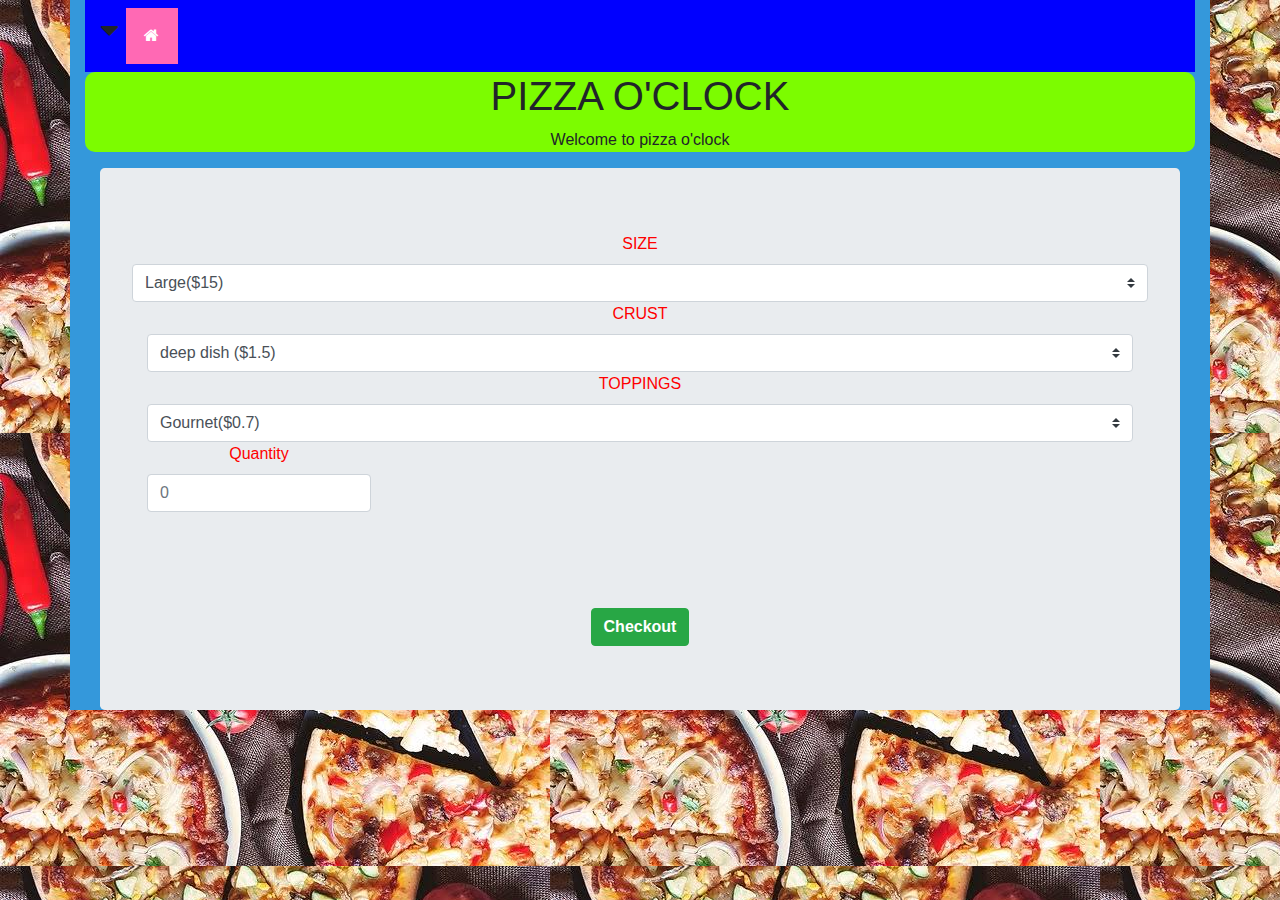
<file: index.html>
<!DOCTYPE html>
<html lang="en">
<head>
  <meta charset="UTF-8">
  <meta name="viewport" content="width=device-width, initial-scale=1.0">
  <meta http-equiv="X-UA-Compatible" content="ie=edge">
  <title>Document</title>

  <Script src="js/js.js"></Script>
  <script src="js/jquery-3.4.1.js"></script>
  <link rel="stylesheet" href="css/bootstrap.css">
  <link rel="stylesheet" href="css/sty.css">

  <link href="https://stackpath.bootstrapcdn.com/font-awesome/4.7.0/css/font-awesome.min.css" rel="stylesheet" 
  integrity="sha384-wvfXpqpZZVQGK6TAh5PVlGOfQNHSoD2xbE+QkPxCAFlNEevoEH3Sl0sibVcOQVnN" crossorigin="anonymous">


  <link rel="stylesheet" 
  href="https://cdnj.cloudflare.com/ajax
  /libsfont-awesome/4.7.0/css/font-awesome.min.css">

</head>
<body background="img/im1.jpeg">
  <!-- <div class="img">
  <img src="./img/im1.jpeg" alt="">
  </div> -->
    <!-- <div class="container-fluid">
        <div id="order">
          <button type="submit" form="form1" value="Submit" id="cart">CART&nbsp; &nbsp; <i class="fa fa-shopping-cart" aria-hidden="true"></i></button> 
              <a href="index.html"><button type="submit" form="form1" value="Submit" id="btn2"> <i class="fa fa-home" aria-hidden="true"></i>&nbsp; HOME </button></a>
              <h1>BEST PIZZA AT PIZZA O'CLOCK</h1>
           </div>
           <h3>PLACE ORDER!</h3>
           <div class="row" id="pizz">  
              <div class="col-md-4"  >
                  <h4>CRUSTS</h4>
                  <img src="https://bit.ly/2CyF9hb" height="250px" width="250px">
                  <button type="submit" form="form1" value="Submit">ADD TO CART&nbsp; &nbsp; <i class="fa fa-shopping-bag" aria-hidden="true"></i>&nbsp; &nbsp;                     
                  </button>
              </div>
              <div class="col-md-4">
                  <h4>TOPPINGS</h4>
                  <img src="https://bit.ly/32wmEVa" height="250px" width="250px">
                  <button type="submit" form="form1" value="Submit" id="ok">ADD TO CART&nbsp; &nbsp; <i class="fa fa-shopping-bag" aria-hidden="true"></i>&nbsp; &nbsp;</button>
              </div>
              <div class="col-md-4">
                <h4>SPECIAL OFFER PACKAGE</h4>
                <img src="https://bit.ly/2WTu8QT" height="250px" width="250px">
                  <button type="submit" form="form1" value="Submit" >ADD TO CART&nbsp; &nbsp; <i class="fa fa-shopping-bag" aria-hidden="true"></i>&nbsp; &nbsp;</button>
                  </div>
              </div> -->

  <div class="container">
    <div class="navbar" id="navbar">
      <div class="dropdown">
        <i class="fa fa-caret-down"></i>
          <button id="dropbtn1" class="dropbtn">
            <i class="fa fa-fw fa-home"></i> </button>
            <div class="dropdown-content">
              <a href="#"><i class="fa fa-fw fa-home"></i>Home</a>
              <a href="#"><i class="fa fa-fw fa-search"></i>Products</a>
              <a href="#"><i class="fa fa-fw fa-search"></i> Who We Serve</a>
              <a href="#"><i class="fa fa-fw fa-user"></i>About Us</a>
              <a href="#"><i class="fa fa-fw fa-envelope"></i>Contact Us</a>
            </div>
      </div>
    </div>
        
    
   <div class="sec1">
      <!--<img src="./img/Srr.png"> -->
      <h1>PIZZA O'CLOCK</h1>
      <P>Welcome to pizza o'clock</P>
    </div>

    <div class="container">
      <div class="jumbotron">
        <div id="form">
          <form> 
          <!-- <h1>PIZZA SIZE</h1> 
          <div class="row">
          <div class="col-md-3 col-sm-12 col-lg">
            <input list=""> -->
            <!-- <datalist id="typ"> -->
              <label for="size" style="color:red">SIZE</label>
              <select class="browser-default custom-select" id="size">
                <!-- <option value="">Choose Size:</option> -->
                <option value="1500"> Large($15)</option>
                <option value="1000">Medium($10) </option>
                <option value="500"> Small($5)</option>
              </select><br>
            <!-- <input type="submit"> -->
            <!-- </datalist> -->
          <div class="col-md-6 col-sm-12 col-lg">
            <label for="Crust " style="color:red">CRUST</label>
              <!-- <input placeholder="add crust" list="opts"/> -->
              <!-- <datalist id="crst"> -->
              <select class="browser-default custom-select" id="crust" placeholder="add crust">              
                <!-- <option value=""></option> -->
                <option value="150">deep dish ($1.5)</option>
                <option value="150">New York ($1.5)</option>
                <option value="100"> Neopolitan ($1)</option>
                <option value="100">Sicilian ($1)</option>
                <option value="50"> Focaccia ($0.5)</option>
              </select>
              <!-- <input type="submit"> -->
              <!-- </datalist> -->
              <!-- <input type="submit"> -->
          </div>
          <div class="col-md-6 col-sm-12 col-lg">
            <label for="toppings" name="toppings" style="color: red;">TOPPINGS</label>
              <!-- <input list=""> -->
              <!-- <datalist id="toppn"> -->
              <select class="browser-default custom-select" id="toppings">
                <!-- <option value=""></option> -->
                <option value="70">Gournet($0.7)</option>
                <option value="70">balsamic ($0.7)</option>
                <option value="70">spinach ($0.7)</option>
                <option value="70">goatcheese ($0.7) </option>
                <option value="70">mushroom ($0.7)</option>
                <option value="70">cheese ($0.7)</option>
              </select> 
                  <!-- <input type="submit"> -->
                  <!-- </datalist> -->
          </div>
          <div class="col-md-3">
            <label for="quantity" style="color: red;">Quantity</label>
              <input class="form-control" type="text" name="pizza" id="quantity" placeholder="0"
                max="" min="0">
          </div><br><br><br><br>
          <button class="btn btn-success mx-auto d-block submit" type="submit" id="submit2"
            onclick="getTotalAmount();"><strong>Checkout</strong></button>
          </form>
        </div>
      </div>
    </div>
  </div>
  
<!-- </div>


</div> -->
<!-- </div> -->
<script src="js/js.js"></script>
<script src="js/jquery-3.4.1.js"></script>
</body>
</html>
  
</body>
</html>
</file>
<file: css/sty.css>
/* navbar class */
#navbar{
  width: 100%;
  content: 400px;
  overflow: hidden;
  background-color: blue;
  font-family: 'Times New Roman', Times, serif;
  font-size:30px ;
  
}
.sec1{
  border-radius: 10px;
  background-color: lawngreen;
  /* background-image:url(../img/Srr.png) ;
  height: 100px;
  width: 700px;
  border-radius: 10%;
  background-repeat:no-repeat ; */
}
  /* 
body{
  background-image: url(../img/im1.jpeg);
  background-repeat:no-repeat;
  height: 600px;
  width: 100%;
  position: cover;
} */
.container{ 
  text-align: center;
  background-color: #3498DB;
}

/* dropbtn */

.dropbtn {
  background-color: hotpink ;
  color: white;
  padding: 16px;
  font-size: 16px;
  border: none;
  cursor: pointer;
}

.dropbtn:hover, .dropbtn:focus {
  background-color: #2980B9;
}

.dropdown {
  position: relative;
  display: inline-block;
}

.dropdown-content {
  display: none;
  position: absolute;
  background-color: #f1f1f1;
  min-width: 160px;
  overflow: auto;
  box-shadow: 0px 8px 16px 0px rgba(0,0,0,0.2);
  z-index: 1;
}

.dropdown-content a {
  color: black;
  padding: 12px 16px;
  text-decoration: none;
  display: block;
}

.dropdown a:hover {
  display: block;
  background-color: #ddd;}

.show {display: block;}
</file>
